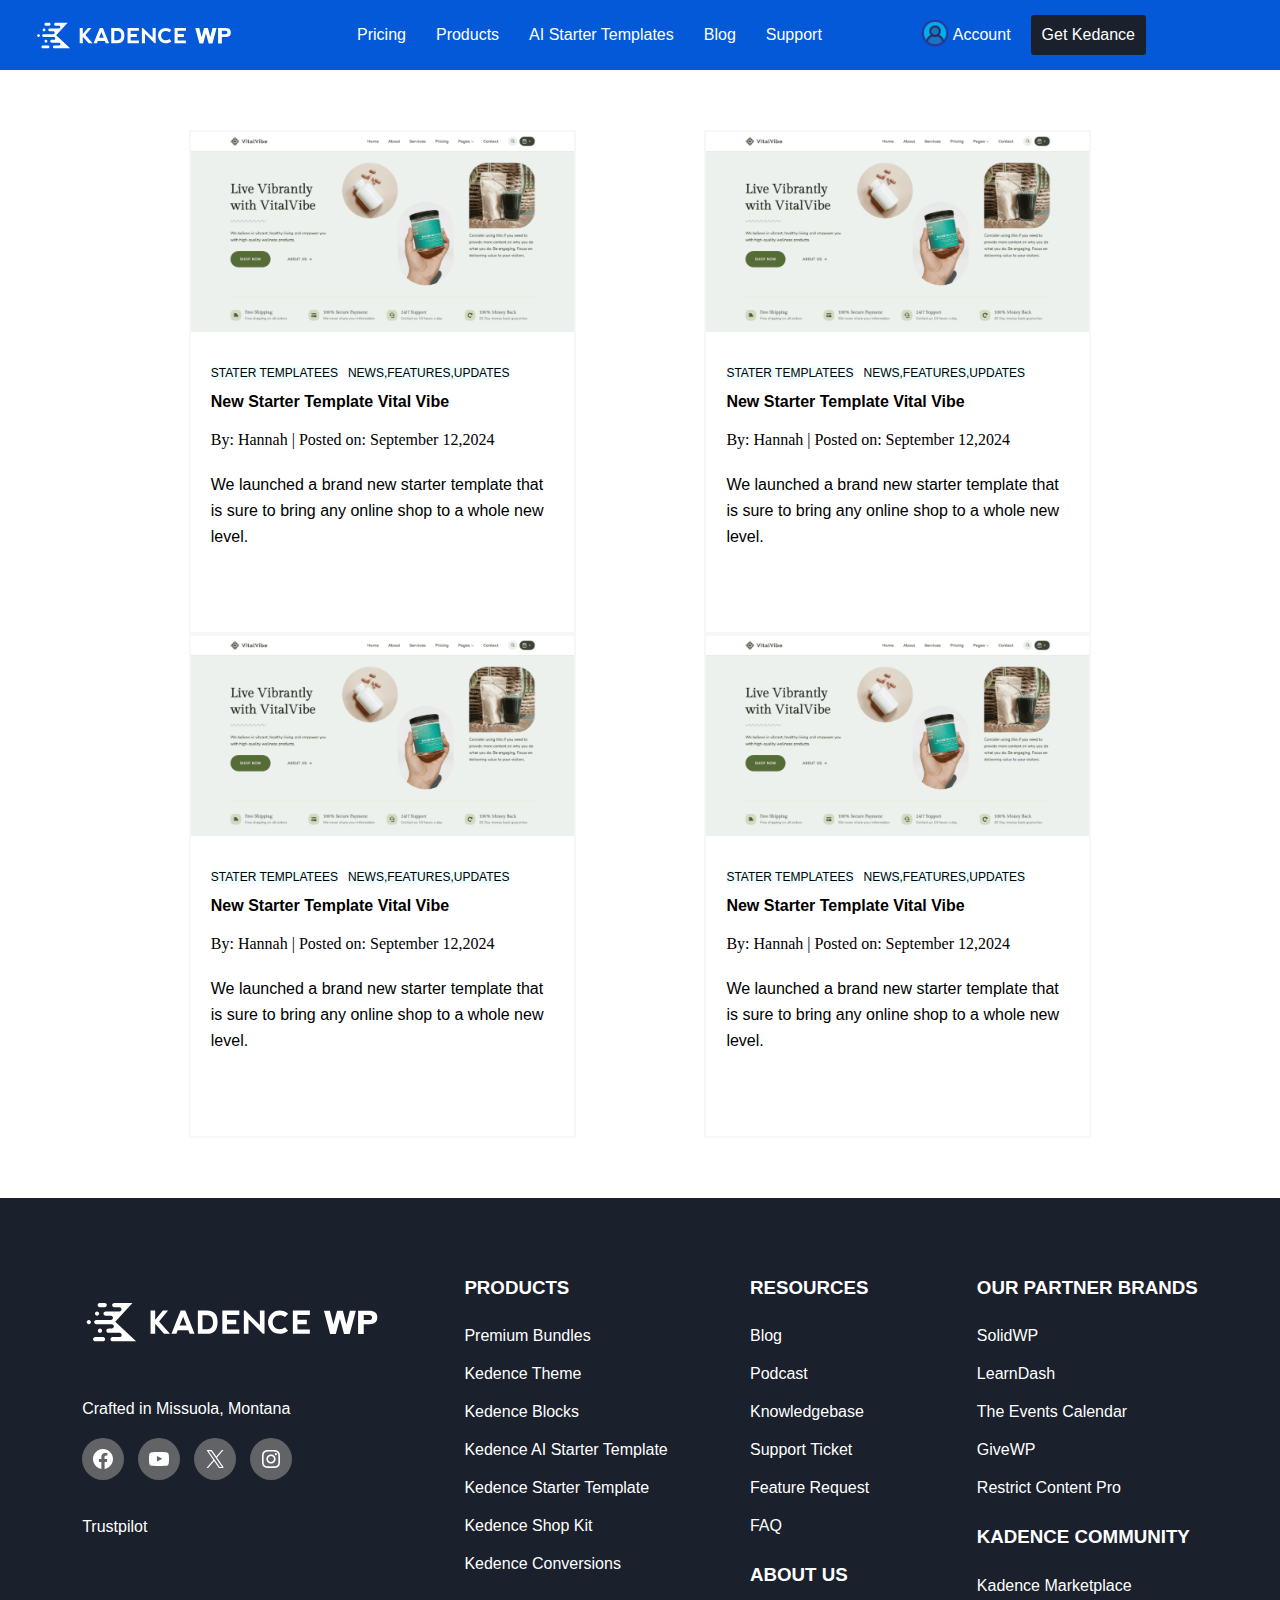
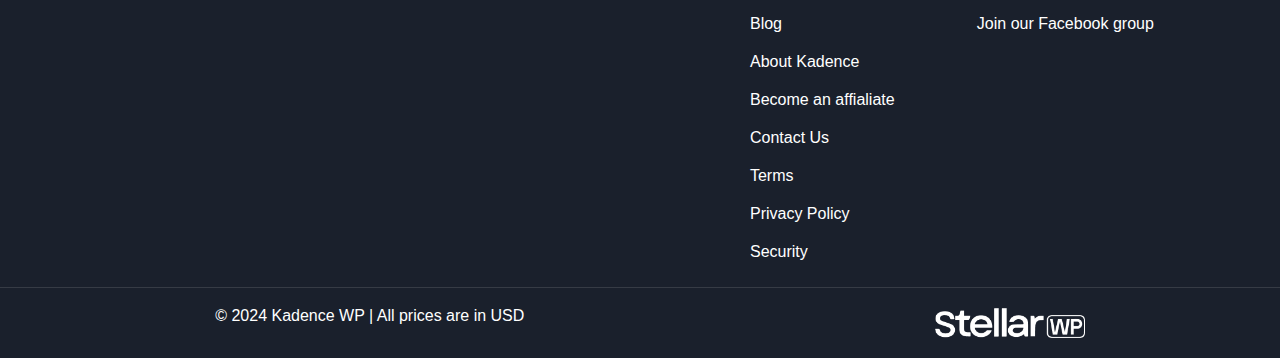
<file: html,css,js,bootstrap/Firstproject/index.html>
<!doctype html>
<html lang="en">
<head>

<meta charset="utf-8">
<meta name="viewport" content="width=device-width, initial-scale=100">     
<title>Hello, world!</title>
<link rel="stylesheet" href="style.css">
<link rel="stylesheet" href="https://cdnjs.cloudflare.com/ajax/libs/font-awesome/4.7.0/css/font-awesome.min.css">


</head>
<body style="margin: 0px;">
<header>
<div class="navbar">
    <div class="navbarlogo"> 
        <a href="https://www.kadencewp.com/blog/"> <img src="firstcolumnlogo.svg" alt="Logo.jpg" > </a>
        <!-- <div> I can place space in between here maybe </div> -->
    </div>
    <!-- <ul class="navbarlist">  -->
    <ul class="topnav" id="myTopnav"> 
        <!--  <a href="#"> Pricing </a>
         <a href="#"> Products </a>
         <a href="#"> AI Starter Templates </a>
         <a href="#"> Blog </a>
         <a href="#"> Support </a> -->
        <li> <a href="#"> Pricing </a></li>
        <li> <a href="#"> Products </a></li>
        <li> <a href="#"> AI Starter Templates </a></li>
        <li> <a href="#"> Blog </a></li>
        <li> <a href="#"> Support </a></li>
        
    </ul>
    <div class="navbarbuttons"> 
        <!-- <span> I can place account svg image here</span> -->
    <div class="firstnavbarbutton"> <a href="#"> <span style="text-align: center;"> 
        <img src = "person.jpg" alt = "Nothing" width="30px"> 
    <a href="#"> <span style="text-align: center; color: white;"> Account</span> </a>          
    </span> </a> </div>
     
    <div class="secondnavbarbutton"> 
        <a href="#"> Get Kedance</a>
    </div>

    </div>

        <div class="navbarhamburger">
        
        <a href="javascript:void(0);" class="icon" onclick="myFunction()"> <span class="bar"> </span>
            <span class="bar"> </span>
            <span class="bar"> </span> </a>

    </div>
</div>


</header>


<body>
<div class="mainbody" id = "mainbody">
    <div class="basicbodyblock">
        <a href= # > <img src="blockimage.jpg" alt="Error in picture" > </a>  
        <div class="blockinfo">
        <ul class="tags">
        <li> <a href="#"> STATER TEMPLATEES </a> </li>   
        <li> <a href="#"> NEWS,FEATURES,UPDATES</a></li>       
        
        </ul>
        <div class="blocktitle">
        <a href="#"> New Starter Template Vital Vibe</a>
    </div>
    <div class="blockpostedby"> By: Hannah | Posted on: September 12,2024</div>
    <div class="blockparagraph" style="font-family: Tahoma, sans-serif ;">
        <p> We launched a brand new starter template that is sure to bring any online shop to a whole new level.</p>
    </div>
    </div>
        
    </div>







    <div class="basicbodyblock">
        <a href= # > <img src="blockimage.jpg" alt="Error in picture" > </a>   
        <div class="blockinfo">
        <ul class="tags">
        <li> <a href="#"> STATER TEMPLATEES </a> </li>   
        <li> <a href="#"> NEWS,FEATURES,UPDATES</a></li>       
        
        </ul>
        <div class="blocktitle">
        <a href="#"> New Starter Template Vital Vibe</a>
    </div>
    <div class="blockpostedby"> By: Hannah | Posted on: September 12,2024</div>
    <div class="blockparagraph" style="font-family: Tahoma, sans-serif ;">
        <p> We launched a brand new starter template that is sure to bring any online shop to a whole new level.</p>
    </div>
    </div>
        
    </div>




    
    <div class="basicbodyblock">
        <a href= # > <img src="blockimage.jpg" alt="Error in picture" > </a>   
        <div class="blockinfo">
        <ul class="tags">
        <li> <a href="#"> STATER TEMPLATEES </a> </li>   
        <li> <a href="#"> NEWS,FEATURES,UPDATES</a></li>       
        
        </ul>
        <div class="blocktitle">
        <a href="#"> New Starter Template Vital Vibe</a>
    </div>
    <div class="blockpostedby"> By: Hannah | Posted on: September 12,2024</div>
    <div class="blockparagraph" style="font-family: Tahoma, sans-serif ;">
        <p> We launched a brand new starter template that is sure to bring any online shop to a whole new level.</p>
    </div>
    </div>
        
    </div>

    


    <div class="basicbodyblock">
        <a href= # > <img src="blockimage.jpg" alt="Error in picture" > </a>   
        <div class="blockinfo">
        <ul class="tags">
        <li> <a href="#"> STATER TEMPLATEES </a> </li>   
        <li> <a href="#"> NEWS,FEATURES,UPDATES</a></li>       
        
        </ul>
        <div class="blocktitle">
        <a href="#"> New Starter Template Vital Vibe</a>
    </div>
    <div class="blockpostedby"> By: Hannah | Posted on: September 12,2024</div>
    <div class="blockparagraph" style="font-family: Tahoma, sans-serif ;">
        <p> We launched a brand new starter template that is sure to bring any online shop to a whole new level.</p>
    </div>
    </div>
        
    </div>

</div>
</body>


<footer class="footer">
<div class="footerdiv">
    <div class="footerfirstcol">
        <a href="https://www.kadencewp.com/blog/"> <img src="firstcolumnlogo.svg" alt="Logo" style="width: 300px; text-align: center;"> </a>
        <li> Crafted in Missuola, Montana</li>
        <!-- <div class="Logos"> Idhar mane 4 socail media k hrefs dene hain </div> -->

        <div class="footerfirstcolinnerdiv"> 
            <!-- <a href="#" > <img src = "facebook.svg" style="width: 50px;"></a>
            <a href="#" > <img src = "twitter.svg"  style="width: 50px;"></a>
            <a href="#" > <img src = "instagram.svg"  style="width: 50px;"></a> -->


            <a href="#" > <svg width="24" height="24" viewBox="0 0 24 24"
            version="1.1" xmlns="http://www.w3.org/2000/svg" aria-hidden="true" focusable="false">
            <path d="M12 2C6.5 2 2 6.5 2 12c0 5 3.7 9.1 8.4 9.9v-7H7.9V12h2.5V9.8c0-2.5 1.5-3.9 3.8-3.9 1.1 0 2.2.2 2.2.2v2.5h-1.3c-1.2 0-1.6.8-1.6 1.6V12h2.8l-.4 2.9h-2.3v7C18.3 21.1 22 17 22 12c0-5.5-4.5-10-10-10z"></path></svg></a>
            <a href="#"> <svg width="24" height="24" viewBox="0 0 24 24" version="1.1" xmlns="http://www.w3.org/2000/svg" aria-hidden="true" focusable="false">
            <path d="M21.8,8.001c0,0-0.195-1.378-0.795-1.985c-0.76-0.797-1.613-0.801-2.004-0.847c-2.799-0.202-6.997-0.202-6.997-0.202 h-0.009c0,0-4.198,0-6.997,0.202C4.608,5.216,3.756,5.22,2.995,6.016C2.395,6.623,2.2,8.001,2.2,8.001S2,9.62,2,11.238v1.517 c0,1.618,0.2,3.237,0.2,3.237s0.195,1.378,0.795,1.985c0.761,0.797,1.76,0.771,2.205,0.855c1.6,0.153,6.8,0.201,6.8,0.201 s4.203-0.006,7.001-0.209c0.391-0.047,1.243-0.051,2.004-0.847c0.6-0.607,0.795-1.985,0.795-1.985s0.2-1.618,0.2-3.237v-1.517 C22,9.62,21.8,8.001,21.8,8.001z M9.935,14.594l-0.001-5.62l5.404,2.82L9.935,14.594z"></path></svg></a>
            <a href="#"> <svg width="24" height="24" viewBox="0 0 24 24" version="1.1" xmlns="http://www.w3.org/2000/svg" aria-hidden="true" focusable="false"><path d="M13.982 10.622 20.54 3h-1.554l-5.693 6.618L8.745 3H3.5l6.876 10.007L3.5 21h1.554l6.012-6.989L15.868 21h5.245l-7.131-10.378Zm-2.128 2.474-.697-.997-5.543-7.93H8l4.474 6.4.697.996 5.815 8.318h-2.387l-4.745-6.787Z"></path></svg></a>        
            <a href="#" > <svg width="24" height="24" viewBox="0 0 24 24" version="1.1" xmlns="http://www.w3.org/2000/svg" aria-hidden="true" focusable="false"><path d="M12,4.622c2.403,0,2.688,0.009,3.637,0.052c0.877,0.04,1.354,0.187,1.671,0.31c0.42,0.163,0.72,0.358,1.035,0.673 c0.315,0.315,0.51,0.615,0.673,1.035c0.123,0.317,0.27,0.794,0.31,1.671c0.043,0.949,0.052,1.234,0.052,3.637 s-0.009,2.688-0.052,3.637c-0.04,0.877-0.187,1.354-0.31,1.671c-0.163,0.42-0.358,0.72-0.673,1.035 c-0.315,0.315-0.615,0.51-1.035,0.673c-0.317,0.123-0.794,0.27-1.671,0.31c-0.949,0.043-1.233,0.052-3.637,0.052 s-2.688-0.009-3.637-0.052c-0.877-0.04-1.354-0.187-1.671-0.31c-0.42-0.163-0.72-0.358-1.035-0.673 c-0.315-0.315-0.51-0.615-0.673-1.035c-0.123-0.317-0.27-0.794-0.31-1.671C4.631,14.688,4.622,14.403,4.622,12 s0.009-2.688,0.052-3.637c0.04-0.877,0.187-1.354,0.31-1.671c0.163-0.42,0.358-0.72,0.673-1.035 c0.315-0.315,0.615-0.51,1.035-0.673c0.317-0.123,0.794-0.27,1.671-0.31C9.312,4.631,9.597,4.622,12,4.622 M12,3 C9.556,3,9.249,3.01,8.289,3.054C7.331,3.098,6.677,3.25,6.105,3.472C5.513,3.702,5.011,4.01,4.511,4.511 c-0.5,0.5-0.808,1.002-1.038,1.594C3.25,6.677,3.098,7.331,3.054,8.289C3.01,9.249,3,9.556,3,12c0,2.444,0.01,2.751,0.054,3.711 c0.044,0.958,0.196,1.612,0.418,2.185c0.23,0.592,0.538,1.094,1.038,1.594c0.5,0.5,1.002,0.808,1.594,1.038 c0.572,0.222,1.227,0.375,2.185,0.418C9.249,20.99,9.556,21,12,21s2.751-0.01,3.711-0.054c0.958-0.044,1.612-0.196,2.185-0.418 c0.592-0.23,1.094-0.538,1.594-1.038c0.5-0.5,0.808-1.002,1.038-1.594c0.222-0.572,0.375-1.227,0.418-2.185 C20.99,14.751,21,14.444,21,12s-0.01-2.751-0.054-3.711c-0.044-0.958-0.196-1.612-0.418-2.185c-0.23-0.592-0.538-1.094-1.038-1.594 c-0.5-0.5-1.002-0.808-1.594-1.038c-0.572-0.222-1.227-0.375-2.185-0.418C14.751,3.01,14.444,3,12,3L12,3z M12,7.378 c-2.552,0-4.622,2.069-4.622,4.622S9.448,16.622,12,16.622s4.622-2.069,4.622-4.622S14.552,7.378,12,7.378z M12,15 c-1.657,0-3-1.343-3-3s1.343-3,3-3s3,1.343,3,3S13.657,15,12,15z M16.804,6.116c-0.596,0-1.08,0.484-1.08,1.08 s0.484,1.08,1.08,1.08c0.596,0,1.08-0.484,1.08-1.08S17.401,6.116,16.804,6.116z"></path></svg></a>    
        </div>
        <li class="footerfirstcolinnerdivli"> Trustpilot </li>
    </div>

    <div class="footersecondcol"> 
        <h3 style="color: white;"> PRODUCTS</h3>
        <ul class="footercolumnsul"> 
            <li>Premium Bundles</li>
            <li>Kedence Theme</li>
            <li>Kedence Blocks</li>
            <li>Kedence AI Starter Template</li>
            <li>Kedence Starter Template</li>
            <li>Kedence Shop Kit</li>
            <li>Kedence Conversions</li>
        </ul>
    </div>



    <div class="footerthirdcol"> 
        <h3 style="color: white;"> RESOURCES</h3>
        <ul class="footercolumnsul"> 
            <li>Blog</li>
            <li>Podcast</li>
            <li>Knowledgebase</li>
            <li>Support Ticket</li>
            <li>Feature Request</li>
            <li>FAQ</li>
        </ul>
        
        <h3 style="color: white;"> ABOUT US</h3>
        <ul class="footercolumnsul"> 
            <li>Blog</li>
            <li>About Kadence</li>
            <li>Become an affialiate</li>
            <li>Contact Us</li>
            <li>Terms</li>
            <li>Privacy Policy</li>
            <li>Security</li>
        </ul>
    </div>

    <div class="footerfourthcol"> 
        <h3 style="color: white;"> OUR PARTNER BRANDS</h3>
        <ul class="footercolumnsul"> 
            <li>SolidWP</li>
            <li>LearnDash</li>
            <li>The Events Calendar</li>
            <li>GiveWP</li>
            <li>Restrict Content Pro</li>
        </ul>
        <h3 style="color: white;">KADENCE COMMUNITY</h3>
        <ul class="footercolumnsul"> 
        <li>Kadence Marketplace</li>
        <li>Join our Facebook group</li>
        </ul>
    </div>
    
    
</div>

<div class="footerbottom">
<div class="footerbottomli" style="color: white; font-family:Tahoma, sans-serif; padding: 20px; height:1px;"> © 2024 Kadence WP | All prices are in USD</div>
<div class="spacediv" style="margin-bottom: 100px;"> </div>
<div class="footerbottomimage" style="padding: 0px; height: 0px;"> <a href="#" > <img src = "stellar.jpg"  alt="Logo" style="width: 150px; text-align: center;"> </a></div>   

</div>
</footer>








<script>
    function myFunction() {
      var x = document.getElementById("myTopnav");
      mainbodytag = document.getElementById("mainbody");
      if (x.className === "topnav") {
        x.className += " responsive";
        mainbodytag.className += " responsive"; 
      } else {
        x.className = "topnav";
        mainbodytag.className = "mainbody"
      }
    }
    </script>
    

</body>
</html>
</file>
<file: html,css,js,bootstrap/Firstproject/style.css>
.topnav.responsive a {
    float: none;
    display: block;
    text-align: left;
  }



.navbarhamburger{
    margin-right: 17px;
}
.navbar { 
    display: flex;
    background-color:#0359d8;
    flex-direction: row;
    height: 70px;
    justify-content: space-around;
    align-items: center;

} 


.topnav {
    display: flex;
    
    justify-content: space-between;
    list-style: none;
    align-items: center;
}

.topnav li a{
   color: white;
}


.navbarlogo a img{
    width: 200px; 
    text-align: center !important;
}


.navbarbuttons{
 

    display: flex;
    justify-content: center;
    align-items: center;
    gap:20px;
    width: 20%;
}

/* .topnav .icon{
    display: none;
} */



.navbarlogo a{
   display: flex;
   /* align-items: center;
   justify-content: center; */
}



navbarhamburger{
    display: none;
    
}

a {
    text-decoration: none;
}
p {
    line-height: 1.8; 
  }

.topnav li{
    padding: 15px;
}


li , span, h3{
    font-family: Tahoma, sans-serif;
    /* font-family: 'Lucida Sans', 'Lucida Sans Regular', 'Lucida Grande', 'Lucida Sans Unicode', Geneva, Verdana, sans-serif; */
}

.footer{
    background-color: #1a202c;
}

.footerdiv{
    display: flex;
    flex-direction: row;
    justify-content: space-evenly;  
    background-color: #1a202c;
    margin-bottom: 0px;
    /* height: 680px; */
    align-items: flex-start;
    padding: 60px 0px 0px 0px;
}

.footerdiv li{
    color: white;
    padding: 10px 0px;
    list-style: none;
}


.footerfirstcolinnerdiv{
    display: flex;
    margin-top: 10px;
    margin-right: 90px;
    align-items: center;
    flex-wrap: wrap;
    justify-content: space-between;
    
}


.footerfirstcolinnerdiv svg{
    fill: white;
    background: #808080b3;
    padding: 9px;
    border-radius: 29px;
}

.footerfirstcolinnerdivli{
margin-top: 24px;
}




.footercolumnsul {
    list-style: none;
    padding-inline-start: 0px;
    margin-block-start: 0px;
}


.footerbottom{
    border-top: 1px solid rgba(188, 188, 188, 0.178);
    height:70px;
    display: flex;
    align-content: flex-end;
    flex-wrap: wrap;
    justify-content: space-evenly;
    align-items: center;
}


.firstnavbarbutton{
    display: flex;
    align-items: center;
    gap:3px;
}
.secondnavbarbutton{
    background-color: #1a202c;
    border-radius: 3px;
 
   
}

.secondnavbarbutton a{
    padding: 11px;
    color: white;
    font-family: Tahoma, sans-serif;
    display: block;
}

.mainbody{
    display: flex;
    align-items: center;
    justify-content: space-evenly;
    flex-wrap: wrap;
    padding: 60px 60px 60px 60px;
}
.tags{
    
    display: flex;
    /* flex-wrap: wrap; */
    gap:10px;
    font-size: 10px;
    padding: 10px 10px 3px 10px;
    padding: 0px 0px 3px 0px;
    justify-content: flex-start;
   
    list-style: none;
}
.tags ul{
    list-style: none;
}
.tags a {
    font-size: 11px;
    color: black;
    background-color: rgba(233, 252, 253, 0.744);
    font-family: Tahoma, sans-serif;
    border-radius: 3px;
}

.basicbodyblock{
    height: 500px;
    border: 2px solid rgba(0, 0, 0, 0.03);
    width: 33%;
}

.basicbodyblock img{
    object-fit: cover;
    width: 100%;
}

.blockinfo{
    padding: 20px 20px 20px 20px;

    
}
.blockinfo a{
    font-size: 12px;
    color: rgb(0 0 0);
    
}

.blocktitle a {
    font-size: 16px;
    color: black;
    padding: 0px 0px 0px 0px;
    font-weight: bold;
    font-family: Tahoma, sans-serif;
    text-align: center;
}


.blockpostedby{
    padding: 10px 0px 0px 0px;
    margin-top: 10px;
}


.blockparagraph{
    padding: 0px 0px 0px 0px;
}

.blockparagraph p{
    line-height: 26px;
    margin-top: 23px;
}




@media only screen and (max-width: 600px) {


    .topnav.responsive{
        display: flex;
        background: darkblue;
        z-index: 1;
        flex-direction: column;
        margin-top: 333px;
        align-items: center;
        position: absolute;
        margin-left: 0px;
        align-self: center;
        align-content: stretch;
        width: 91%;
        margin-left: 0.2px;
        flex-wrap: wrap;
        justify-content: center;


         
    }
    
    .mainbody.responsive{
        margin-top: 217px;
    }


    .topnav.responsive li{
        margin-right: 34px;
    }
    
    
    .topnav{
        display: none;
    }

    .body{
        margin: 0px;
      
    }
    .navbarbuttons{
        display: none;
    }
    
    .navbar{
        width: 100%;
        display: flex;
        align-content: center;
        justify-content: space-between;

    }
    .navbarlogo{
        margin-left: 21px;

    }
    
    .navbarhamburger{
        display: block;
 

    }
    
    

    .mainbody{
        display: flex;
        align-items: center;
        /* justify-content: space-evenly; */
        flex-wrap: wrap;
        padding: 60px 60px 60px 60px;
        flex-direction: column;
    }

    .basicbodyblock{
        width:100%;
    }

    .footerbottom{
        border-top: 1px solid rgba(188, 188, 188, 0.178);
        /* height: 111px; */
        display: flex;
        align-content: flex-end;
        flex-wrap: nowrap;
        justify-content: flex-start;
        align-items: center;
        flex-direction: column;
        height: 219px;
    }

    .bar{
        display: block;
        width: 25px;
        height: 3px;
        margin: 5px auto;
        -webkit-transition: all 0.3s ease-in-out;
        transition: 0.3s ease-in-out;
        background-color: white; 
    }
    

    .footerbottomimage img{
        width: 150px;
       
    }

    .footerbottomimage{
        width: 25%;
        text-align: center;
    }

    .footerbottomli{
        width: 25%;
        font-family: Tahoma, sans-serif;
        padding: 17px;
        height: 1px;
        text-align: center;
    }

    .footerdiv{
        flex-direction: column;
        /* height: 500%; */
        justify-content: center;
        /* align-items: center; */
        margin: auto;
        width: 90%;
    }

    .spacediv{
        margin-bottom: 30px;

    }

    .navbar img{
        width: 10%;
    }


    .navbarlogo a img{
        width: 100px; 
        text-align: center !important;
    }

/* 
    .topnav {
        display: flex;
        flex-direction: vertical;
        justify-content: space-between;
        list-style: none;
        align-items: center;
    } */
      
      
}
  
/*   
 
  @media screen and (max-width: 600px) {
    .topnav li.a:not(:first-child) {display: none;}
    .topnav a.icon {
      float: right;
      display: block;
    }


    .topnav a {
        float: left;
        display: block;
        color: #f2f2f2;
        text-align: center;
        padding: 14px 16px;
        text-decoration: none;
        font-size: 17px;
      }


}



@media screen and (max-width: 600px) {
.topnav.responsive {position: relative;}
.topnav.responsive .icon {

  right: 0;
  top: 0;
}

.topnav.responsive a {
  float: none;
  display: block;
  text-align: left;
}
.topnav a {
    float: left;
    display: block;
    color: #f2f2f2;
    text-align: center;
    padding: 14px 16px;
    text-decoration: none;
    font-size: 17px;
    
  }
}
 */
</file>
